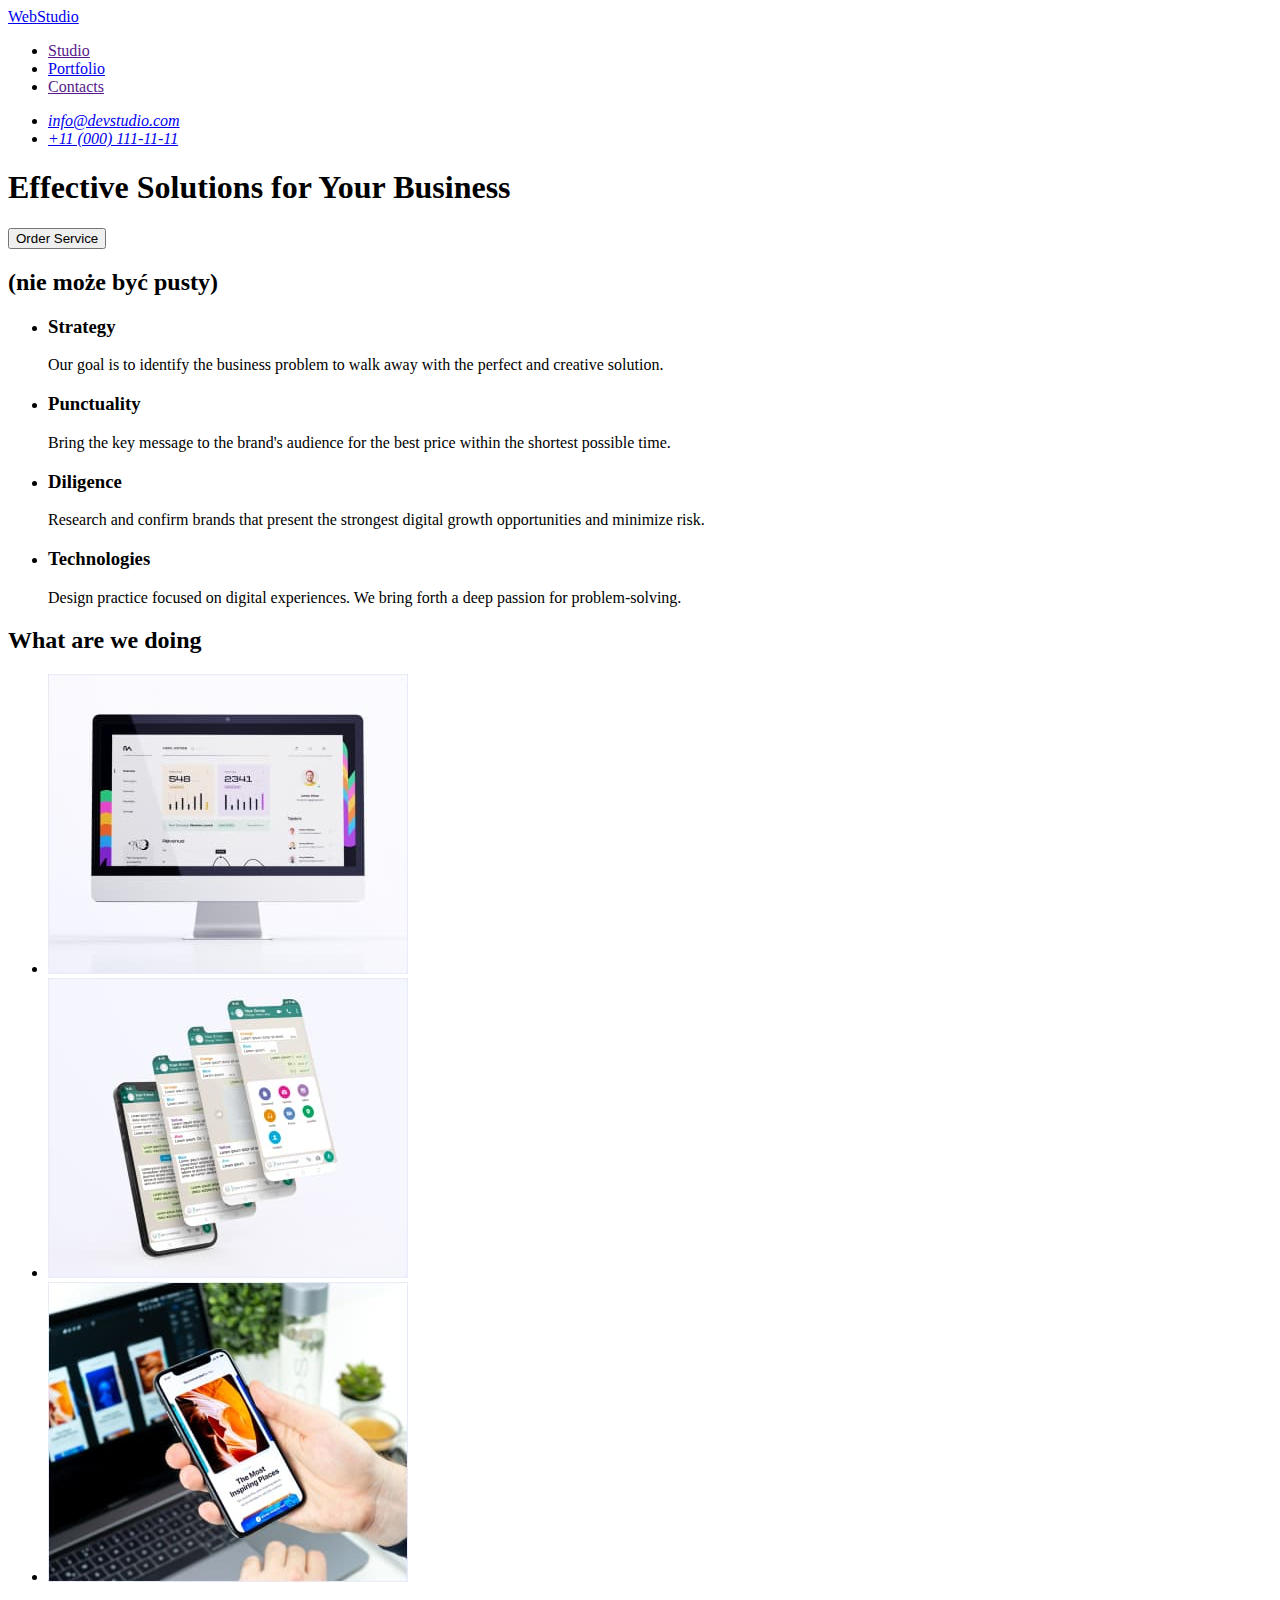
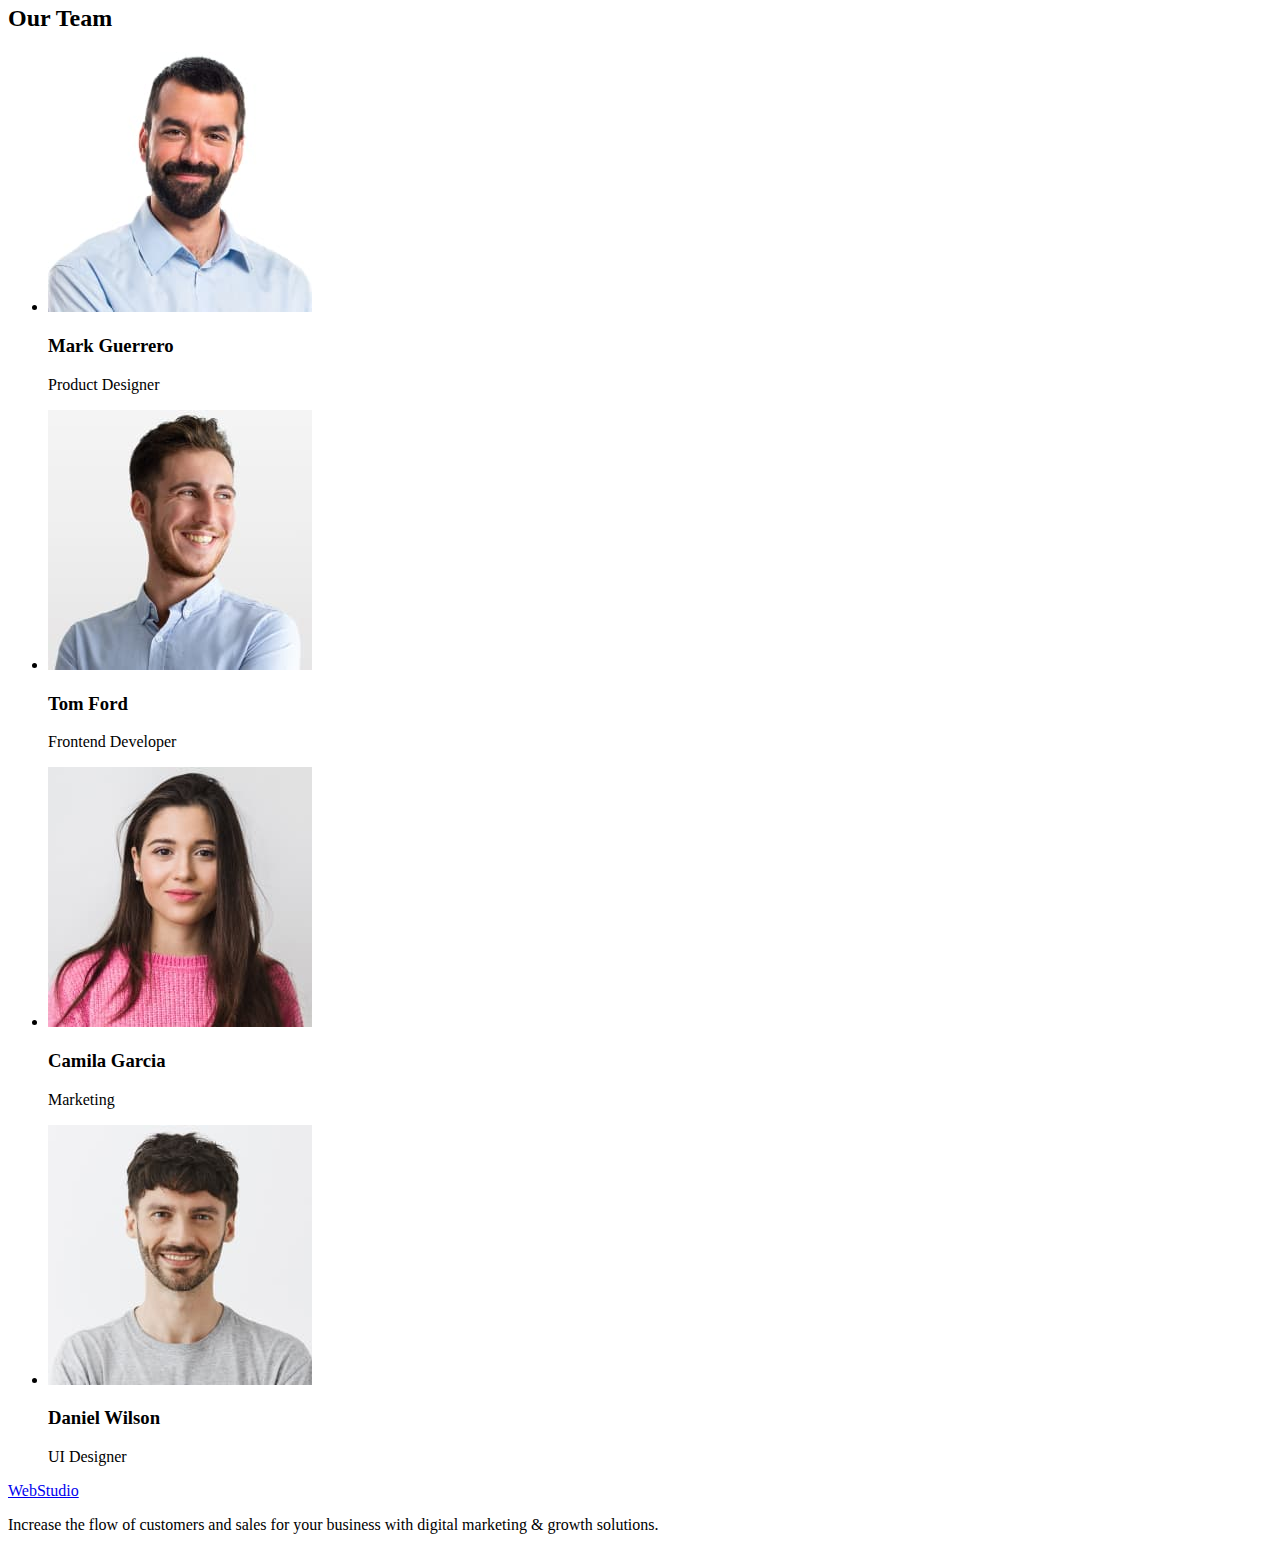
<file: index.html>
<!DOCTYPE html>
<html lang="en">
  <head>
    <meta charset="UTF-8" >
    <meta http-equiv="X-UA-Compatible" content="IE=edge" >
    <meta name="vievport" content="width=device-weidth, initial=scale=1.0" >
    <title>Moja strona</title>
  </head>
  <body>
    <header>
      <nav>
        <a href="./index.html"> <span class="height">Web</span>Studio </a>
        <ul>
          <li>
            <a href="">Studio</a>
          </li>
          <li>
            <a href="./portfolio.html">Portfolio</a>
          </li>
          <li>
            <a href="">Contacts</a>
          </li>
        </ul>
      </nav>
      <address>
        <ul>
          <li>
            <a href="mailto:info@devstudio.com">info@devstudio.com</a>
          </li>
          <li>
            <a href="tel:+110001111111">+11 (000) 111-11-11</a>
          </li>
        </ul>
      </address>
    </header>

    <main>
      <section>
        <h1>Effective Solutions for Your Business</h1>
        <button type="button">Order Service</button>
      </section>
      <section>
        <h2>(nie może być pusty)</h2>
        <ul>
          <li>
            <h3>Strategy</h3>
            <p>
              Our goal is to identify the business problem to walk away with the
              perfect and creative solution.
            </p>
          </li>
          <li>
            <h3>Punctuality</h3>
            <p>
              Bring the key message to the brand's audience for the best price
              within the shortest possible time.
            </p>
          </li>
          <li>
            <h3>Diligence</h3>
            <p>
              Research and confirm brands that present the strongest digital
              growth opportunities and minimize risk.
            </p>
          </li>
          <li>
            <h3>Technologies</h3>
            <p>
              Design practice focused on digital experiences. We bring forth a
              deep passion for problem-solving.
            </p>
          </li>
        </ul>
      </section>
      <section>
        <h2>What are we doing</h2>
        <ul>
          <li>
            <img src="./images/img_1.jpg" alt="img_1" width="360" height="300" >
          </li>
          <li>
            <img src="./images/img_2.jpg" alt="img_2" width="360" height="300" >
          </li>
          <li>
            <img src="./images/img_3.jpg" alt="img_3" width="360" height="300" >
          </li>
        </ul>
      </section>
      <section>
        <h2>Our Team</h2>
        <ul>
          <li>
            <img src="./images/p1.jpg" alt="p1" width="264" height="260" >
            <h3>Mark Guerrero</h3>
            <p>Product Designer</p>
          </li>
          <li>
            <img src="./images/p2.jpg" alt="p2" width="264" height="260" >
            <h3>Tom Ford</h3>
            <p>Frontend Developer</p>
          </li>
          <li>
            <img src="./images/p3.jpg" alt="p3" width="264" height="260" >
            <h3>Camila Garcia</h3>
            <p>Marketing</p>
          </li>
          <li>
            <img src="./images/p4.jpg" alt="p4" width="264" height="260" >
            <h3>Daniel Wilson</h3>
            <p>UI Designer</p>
          </li>
        </ul>
      </section>
    </main>
    <footer>
      <a href="./index.html">WebStudio</a>
      <p>
        Increase the flow of customers and sales for your business with digital
        marketing & growth solutions.
      </p>
    </footer>
  </body>
</html>
</file>
